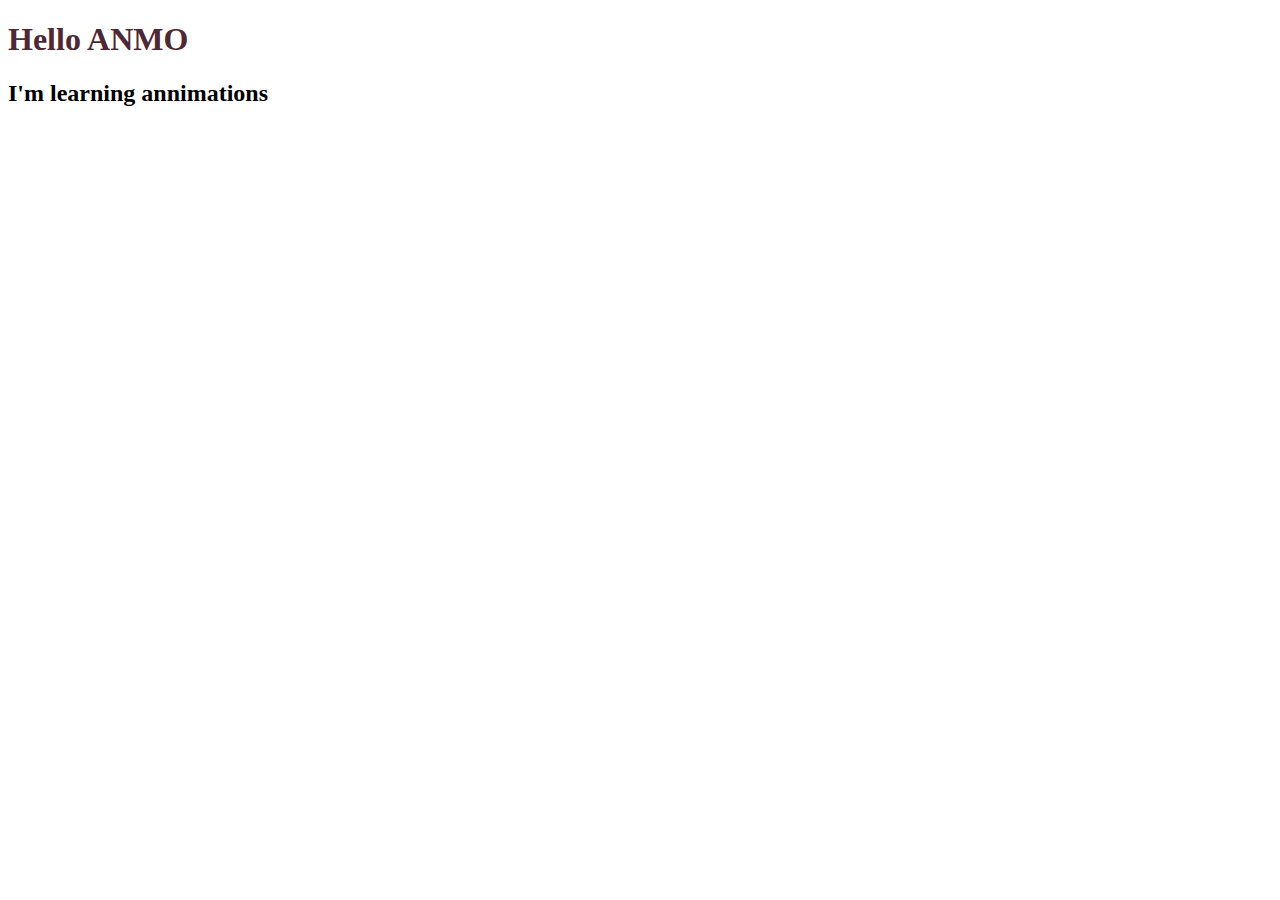
<file: index.html>
<!DOCTYPE html>
<html lang="en">
<head>
    <meta charset="UTF-8">
    <meta http-equiv="X-UA-Compatible" content="IE=edge">
    <meta name="viewport" content="width=device-width, initial-scale=1.0">
    <title>Document</title>
    <link rel="stylesheet" href="./styles.css">
</head>
<body>
    <h1>Hello ANMO</h1>
    <h2>I'm learning annimations</h2>
</body>
</html>
</file>
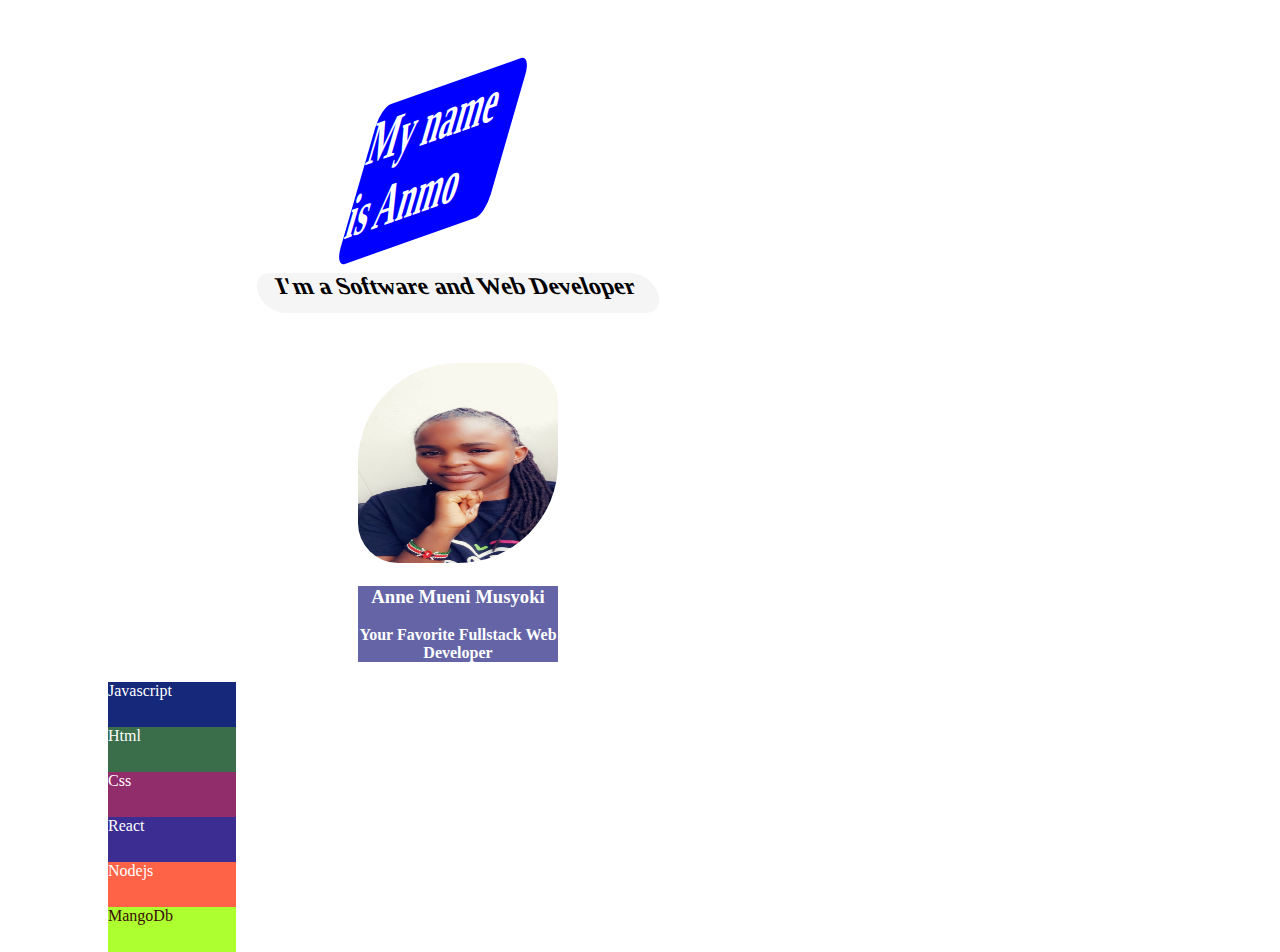
<file: revision.html>
<!DOCTYPE html>
<html lang="en">
<head>
    <meta charset="UTF-8">
    <meta http-equiv="X-UA-Compatible" content="IE=edge">
    <meta name="viewport" content="width=device-width, initial-scale=1.0">
    <title>Document</title>
    <link rel="stylesheet" href="./revision.css">
</head>
<body>
    <h1>My name is Anmo</h1>
    <h2>I'm a Software and Web Developer</h2>
    <section class="flip-card-parent">
        <article class="flip-card">
            <img class="front-face" src="./profile.jpeg" alt="">
            <div class="back-face">  
            <h3>Anne Mueni Musyoki</h3>
            <p>Your Favorite Fullstack Web Developer</p>
            </div>  
        </article>
    </section>
    <article class="parent">
    <div class="parent-1">Javascript</div>
    <div class="parent-2">Html</div>
    <div class="parent-3">Css</div>
    <div class="parent-4">React</div>
    <div class="parent-5">Nodejs</div>
    <div class="parent-6">MangoDb</div>
    </article>
</body>
</html>
</file>
<file: styles.css>
@keyframes pulse {
    /* from {
        background-color: brown;
        color: rgb(36, 34, 31);
    } */
    to {
        background-color: rgb(26, 79, 179);
        color: rgb(86, 179, 86);
    }
}
@keyframes colors {
    0% {color: yellow;}
    10% {color: rgb(60, 63, 92);}
    70% {color: rgb(255, 136, 0);}
    85% {color: rgb(110, 67, 70);}
}
h1 {
    color: rgb(78, 40, 51);
    animation: pulse 3s infinite,pulse 5s infinite;
}
h2 {
    animation:colors 3s 2s 2 alternate linear forwards;
}
</file>
<file: revision.css>
h1 {
    animation-name:stretch;
    width: 150px;
    height: 80px;
    background-color: blue;
    color: white;
    border-radius: 10px;
    transition: all 6s,width 3s,height 3s,background-color 3s;
    transform: translate(350px,100px)
                scale(1,2)
                skew(-30deg,-10deg)
               ;
    animation: pulse 6s infinite;
}
h2 {
    background-color: whitesmoke;
    width: 400px;
    height: 40px;
    border-radius: 50px;
    text-align: center;
    transition:all 6s,background-color 3s,width 2s,height 2s;
    transform: translate(250px,150px)
    skewX(20deg);
    position: relative;
    animation-name: example;
    animation-duration: 20s;
    animation-iteration-count:infinite;
}
h1:hover {
    width: 300px;
    height: 100px;
    background-color: tomato;
    transform-style: preserve-3d;
    transition: all 2s;
}
h2:hover {
    background-color: turquoise;
    width: 120px;
    height: 120px;
}
h3,p {
    font-weight: bolder;
}
@keyframes example {
  0%{left:0px; top:0px;}
  25%{left:300px; top:0px;}
  50%{left:300px; top:300px;}
  75%{left:0px; top:300px;}
  100%{left:0px; top:0px;}
}
@keyframes example-1 {
    0%{right:0px; top:0px;}
    25%{right:300px; top:0px;}
    50%{right:300px; top:-300px;}
    75%{right:0px; top:-300px;}
    100%{right:0px; top:0px;}
  }
.flip-card {
    position: relative;
    width: 200px;
    height: 200px;
    transform-style: preserve-3d;
    transition: all 1s,width 2s;
}
.flip-card-parent {
    display: inline-block;
    transform: translate(350px,180px);
}
.flip-card-parent:hover .flip-card {
    transform: rotate(360deg);
}

.front-face {
    border-radius: 50% 20%;
    width: 200px;
    height: 200px;
    background-color: rgb(41, 66, 66);
    position: relative;
    animation-name: example-1;
    animation-duration:20s;
    animation-iteration-count:infinite;
   
}
.front-face:hover{
    width: 200px;
    height: 200px;
    transform-style: preserve-3d;
    transition: all 2s;

}
.back-face:nth-of-type(1){
    transform: rotateY(360deg);
    background-color: rgb(100, 100, 167);
    color: white;
    text-align: center;
}

div {
    position: relative;
}
@keyframes move {
     from {left: 0px;}
     to {left: 450px;}
}
.parent-1{
    background-color: rgb(22, 40, 121);
    height: 5vh;
    width: 10vw;
    transform: translate(100px,200px);
    color: white;
    animation-timing-function: linear;
    animation: move 8s infinite;
}

.parent-2{
    background-color: rgb(58, 110, 75);
    height: 5vh;
    width: 10vw;
    transform: translate(100px,200px);
    color: white;
    animation-timing-function: ease;
    animation: move 10s infinite;

}
.parent-3{
    background-color: rgb(146, 45, 107);
    height: 5vh;
    width: 10vw;
    transform: translate(100px,200px);
    color: white;
    animation-timing-function: ease-in;
    animation: move 15s infinite;

}
.parent-4{
    background-color: rgb(60, 45, 146);
    height: 5vh;
    width: 10vw;
    transform: translate(100px,200px);
    color: white;
    animation-timing-function: ease-out;
    animation: move 10s infinite;
}
.parent-5{
    background-color:tomato;
    height: 5vh;
    width: 10vw;
    transform: translate(100px,200px);
    color: white;
    animation-timing-function: ease-in-out;
    animation: move 15s infinite;
}
.parent-6{
    background-color:greenyellow;
    height: 5vh;
    width: 10vw;
    transform: translate(100px,200px);
    color: rgb(58, 12, 12);
    animation-timing-function: ease-in;
    animation: move 8s infinite;
}
h1 {
	-webkit-animation: flip-scale-up-diag-1 0.5s linear both;
	        animation: flip-scale-up-diag-1 0.5s linear both;
}
/* 
 @-webkit-keyframes flip-scale-up-diag-1 {
    0% {
      -webkit-transform: scale(1) rotate3d(1, 1, 0, 0deg);
              transform: scale(1) rotate3d(1, 1, 0, 0deg);
    }
    50% {
      -webkit-transform: scale(2.5) rotate3d(1, 1, 0, 90deg);
              transform: scale(2.5) rotate3d(1, 1, 0, 90deg);
    }
    100% {
      -webkit-transform: scale(1) rotate3d(1, 1, 0, 180deg);
              transform: scale(1) rotate3d(1, 1, 0, 180deg);
    }
  }
  @keyframes flip-scale-up-diag-1 {
    0% {
      -webkit-transform: scale(1) rotate3d(1, 1, 0, 0deg);
              transform: scale(1) rotate3d(1, 1, 0, 0deg);
    }
    50% {
      -webkit-transform: scale(2.5) rotate3d(1, 1, 0, 90deg);
              transform: scale(2.5) rotate3d(1, 1, 0, 90deg);
    }
    100% {
      -webkit-transform: scale(1) rotate3d(1, 1, 0, 180deg);
              transform: scale(1) rotate3d(1, 1, 0, 180deg);
    }
  } */
</file>
